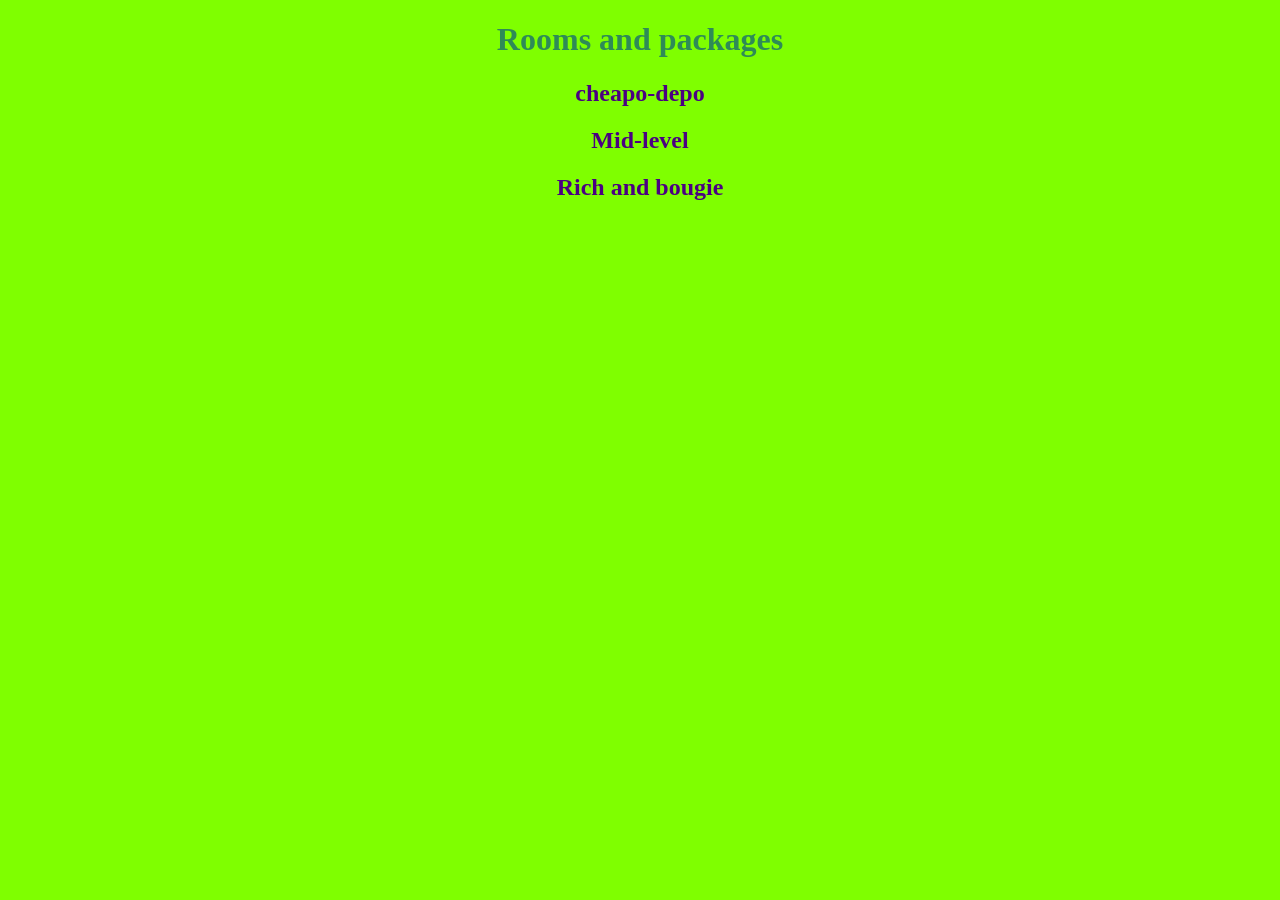
<file: accomodations.html>
<!DOCTYPE html>
<html lang="en-US">
<head>
  <link href="css/style.css" rel="stylesheet" type="text/css">
  <title>Accomodations</title>
</head>
<body>
  <h1>Rooms and packages</h1>
  <h2>cheapo-depo</h2>
  <h2>Mid-level</h2>
  <h2>Rich and bougie</h2>
   
</body>
</html>
</file>
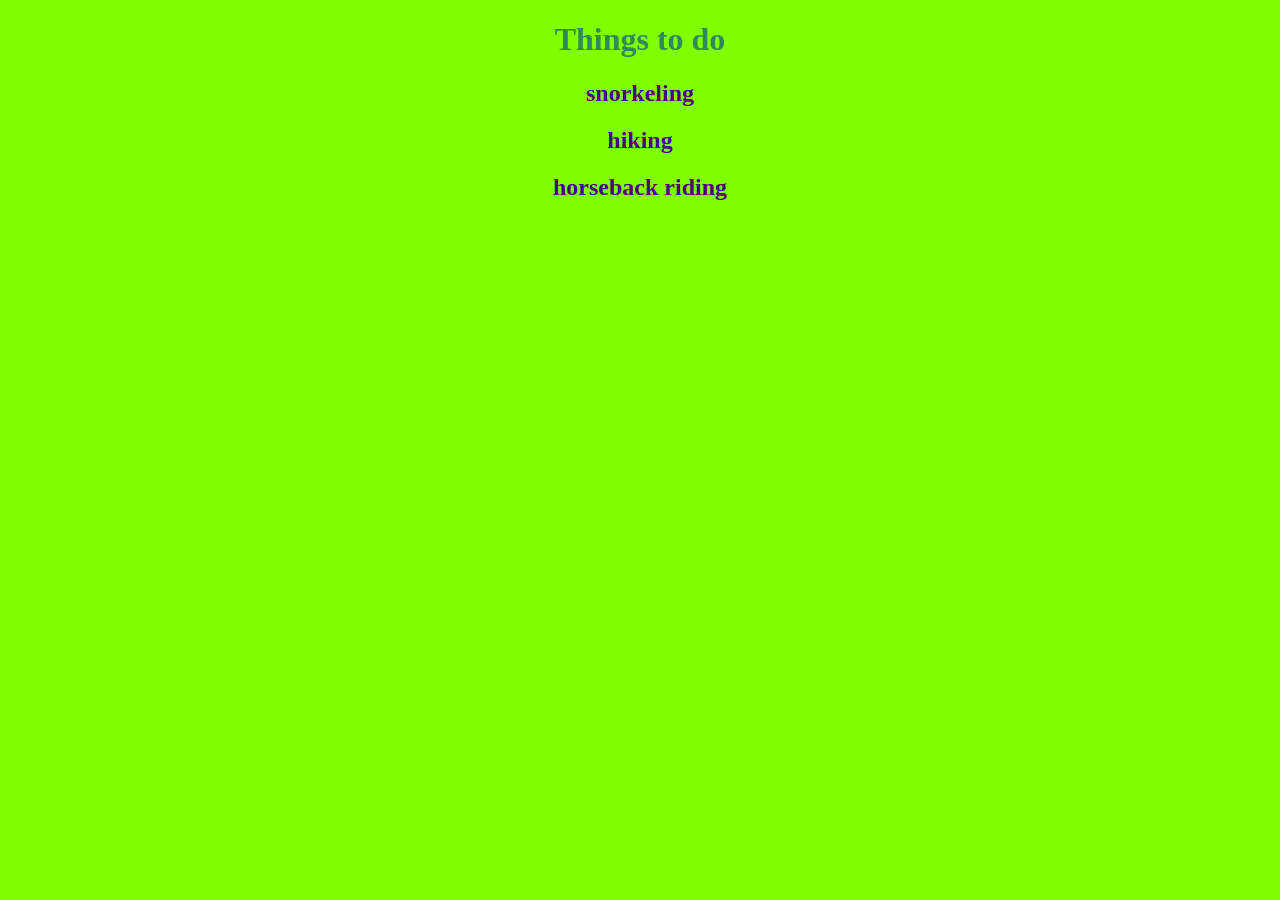
<file: activites.html>
<!DOCTYPE html>
<html lang="en-US">
<head>
  <link href="css/style.css" rel="stylesheet" type="text/css">
  <title>Activities</title>
</head>
<body>
  <h1>Things to do</h1>
  <h2>snorkeling</h2>
  <h2>hiking</h2>
  <h2>horseback riding</h2>

</body>
</html>
</file>
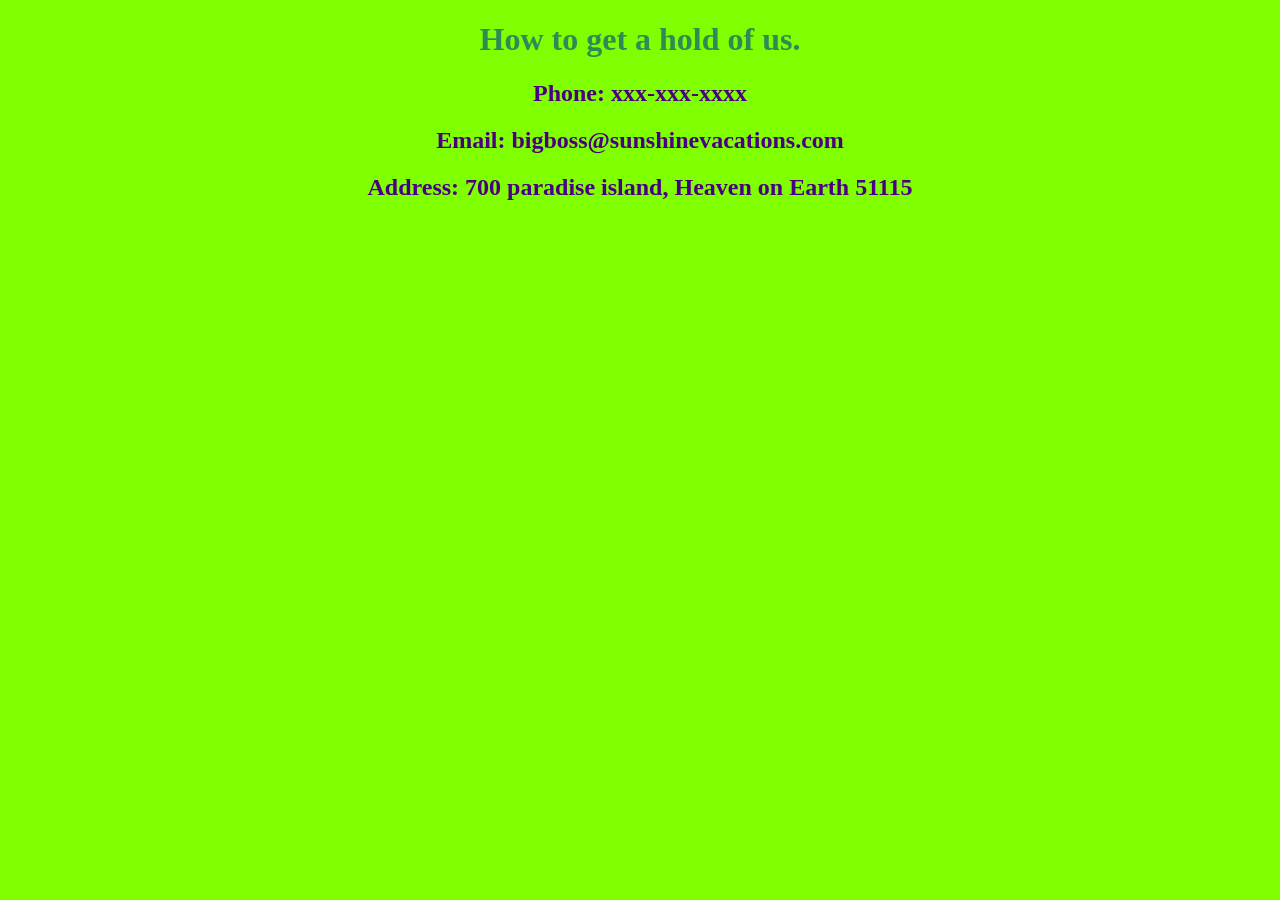
<file: contact.html>
<!DOCTYPE html>
<html lang="en-US">
<head>
  <link href="css/style.css" rel="stylesheet" type="text/css">
  <title>Contact</title>
</head>
<body>
  <h1>How to get a hold of us.</h1>
  <h2>Phone: xxx-xxx-xxxx</h2>
  <h2>Email: bigboss@sunshinevacations.com</h2>
  <h2>Address: 700 paradise island, Heaven on Earth 51115</h2>
</body>
</html>
</file>
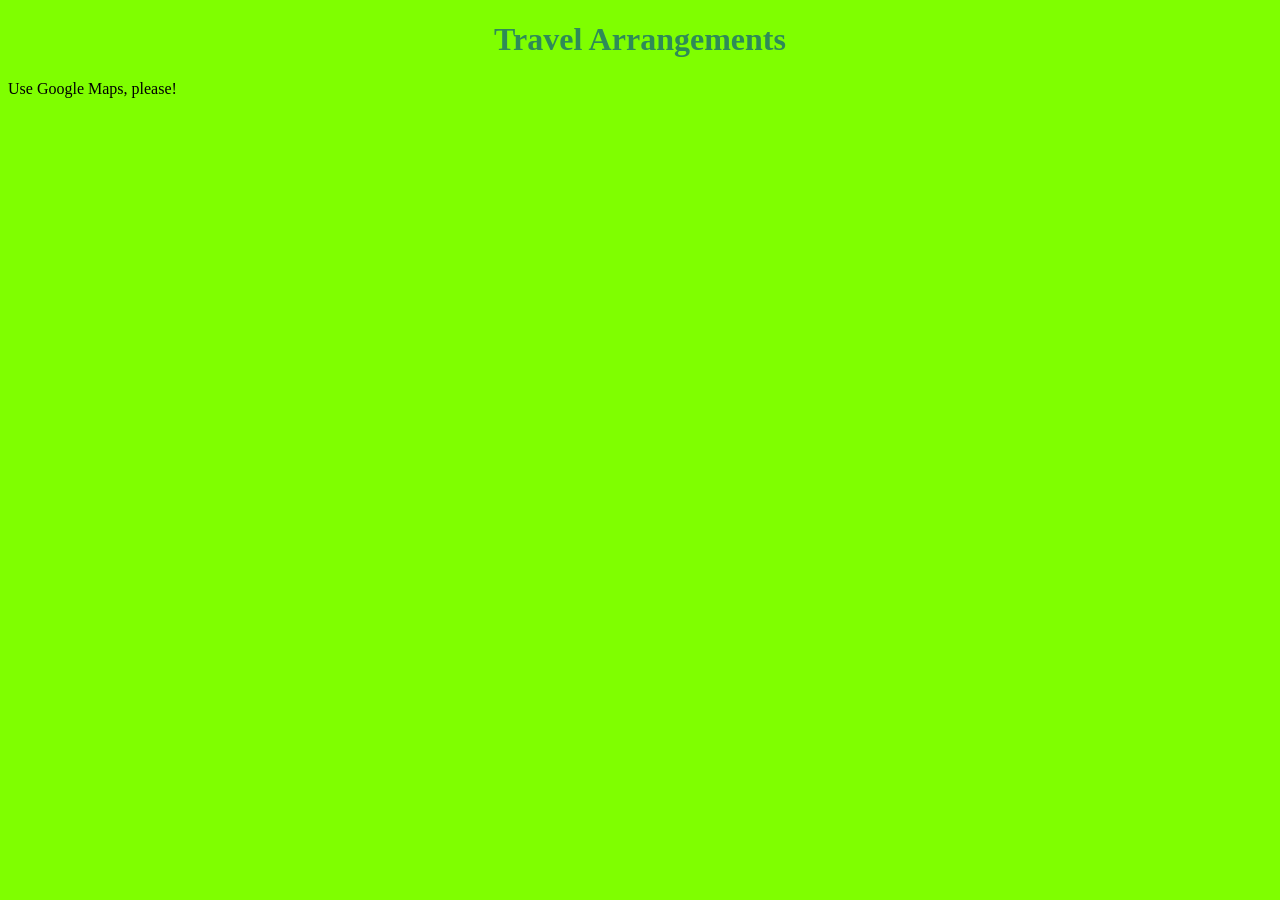
<file: travel.html>
<!DOCTYPE html>
<html lang="en-US">
<head>   
  <link href="css/style.css" rel="stylesheet" type="text/css">
  <title>Travel Arrangements</title>
<body>
  <h1>Travel Arrangements</h1>
  <p>Use Google Maps, please!</p>
</body>
</html>
</file>
<file: css/style.css>
body{
  background-color:chartreuse;
}

h1{
  color:seagreen;
  text-align: center;
}

h2{
  text-align: center;
  color:indigo
}

ul{
  text-align: center;
  list-style: none;
  font-family:Cambria, Cochin, Georgia, Times, 'Times New Roman', serif;
  font-size:xx-large
}

.center {
  display: block;
  margin-left: auto;
  margin-right: auto;
  width: 50%;
}
</file>
